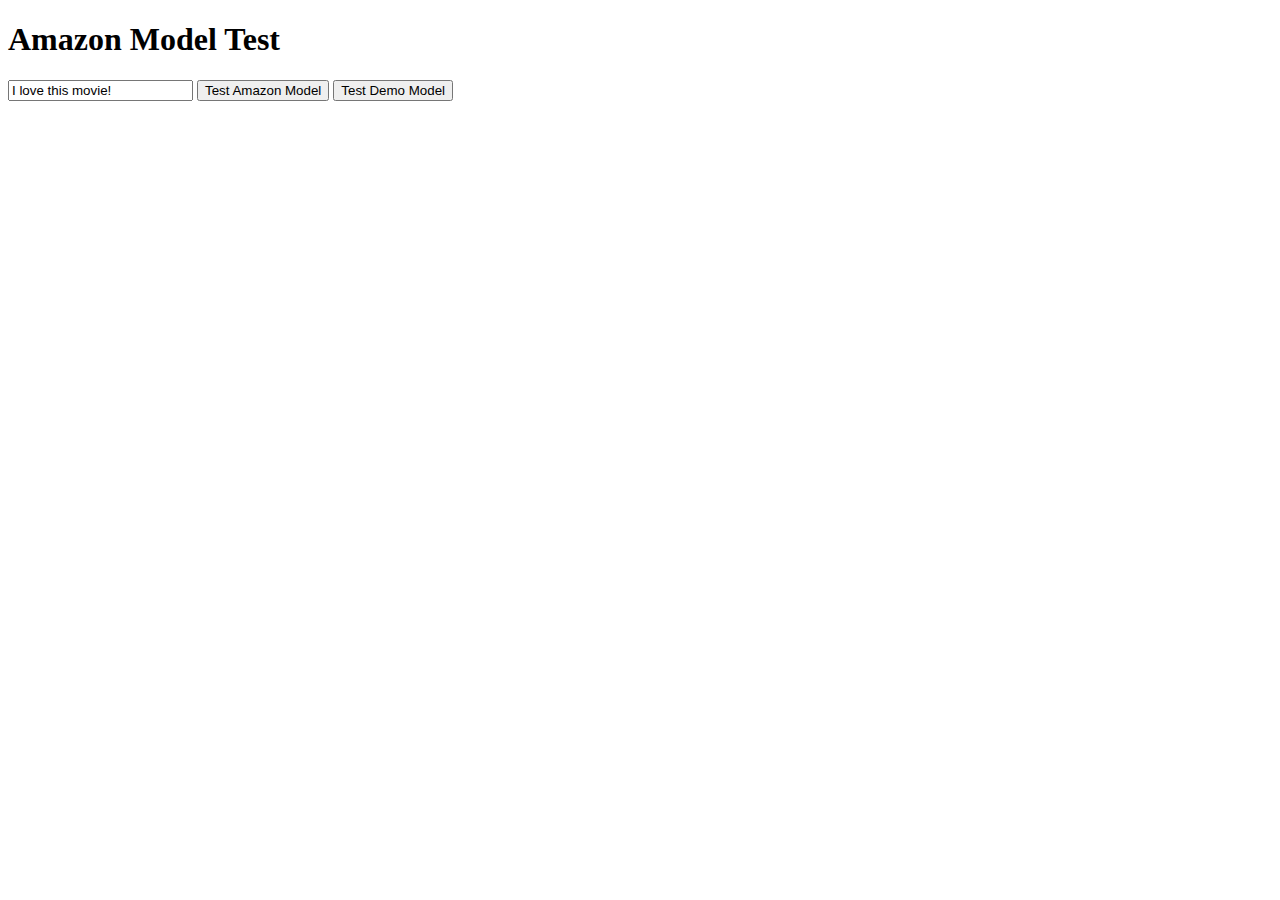
<file: test.html>
<!DOCTYPE html>
<html lang="en">
<head>
    <meta charset="UTF-8">
    <meta name="viewport" content="width=device-width, initial-scale=1.0">
    <title>Amazon Model Test</title>
</head>
<body>
    <h1>Amazon Model Test</h1>
    <div>
        <input type="text" id="test-input" value="I love this movie!" placeholder="Enter text">
        <button onclick="testAmazonModel()">Test Amazon Model</button>
        <button onclick="testDemoModel()">Test Demo Model</button>
    </div>
    <div id="result"></div>

    <script src="js/amazon-model-loader.js"></script>
    <script src="js/model-loader.js"></script>
    <script src="js/rnn-model.js"></script>
    
    <script>
        let rnnModel;
        
        async function init() {
            rnnModel = new RNNModel();
            console.log('RNN Model initialized');
        }
        
        async function testAmazonModel() {
            try {
                console.log('Testing Amazon model...');
                await rnnModel.loadAmazonModel();
                
                const text = document.getElementById('test-input').value;
                const result = await rnnModel.predictSentiment(text);
                
                console.log('Amazon model result:', result);
                document.getElementById('result').innerHTML = `
                    <h3>Amazon Model Result:</h3>
                    <p>Text: ${result.text}</p>
                    <p>Score: ${result.score}</p>
                    <p>Sentiment: ${result.sentiment}</p>
                    <p>Confidence: ${result.confidence}</p>
                    <p>Model Type: ${result.modelType}</p>
                `;
            } catch (error) {
                console.error('Amazon model test failed:', error);
                document.getElementById('result').innerHTML = `<p style="color: red;">Error: ${error.message}</p>`;
            }
        }
        
        async function testDemoModel() {
            try {
                console.log('Testing demo model...');
                // Reset to demo model
                rnnModel.useKerasModel = false;
                
                const text = document.getElementById('test-input').value;
                const result = await rnnModel.predictSentiment(text);
                
                console.log('Demo model result:', result);
                document.getElementById('result').innerHTML = `
                    <h3>Demo Model Result:</h3>
                    <p>Text: ${result.text}</p>
                    <p>Score: ${result.score}</p>
                    <p>Sentiment: ${result.sentiment}</p>
                    <p>Confidence: ${result.confidence}</p>
                    <p>Model Type: ${result.modelType}</p>
                `;
            } catch (error) {
                console.error('Demo model test failed:', error);
                document.getElementById('result').innerHTML = `<p style="color: red;">Error: ${error.message}</p>`;
            }
        }
        
        // Initialize when page loads
        window.addEventListener('load', init);
    </script>
</body>
</html>
</file>
